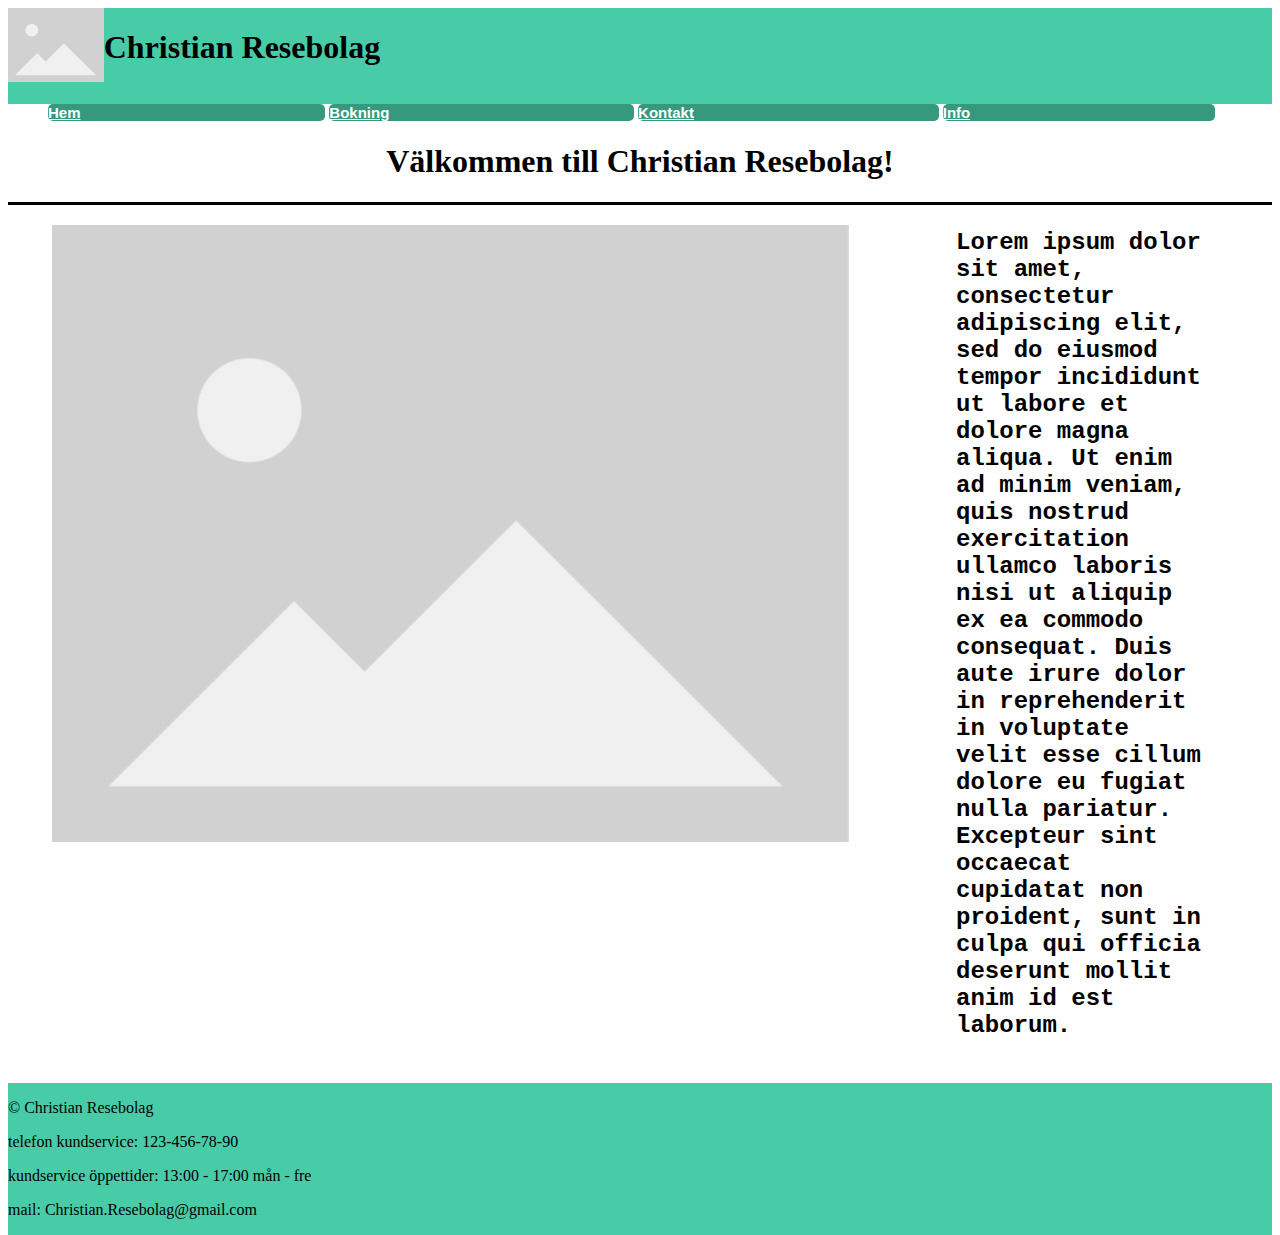
<file: index.html>
<!DOCTYPE html>
<html lang="sv">
<head>
    <meta charset="UTF-8">
    <meta http-equiv="X-UA-Compatible" content="IE=edge">
    <meta name="viewport" content="width=device-width, initial-scale=1.0">
    <title>Document</title>
    <link href="styles.css" rel="stylesheet">
</head>
<body>
<header>
    <div id="logo-block">
        <img src="images/Placeholder_view_vector.svg.png">
        <h1>Christian Resebolag</h1>
    </div>
    <nav>
        <ul>
            <li><a href="index.html" class="navbutton">Hem</a></li>
            <li><a href="Booking.html" class="navbutton">Bokning</a></li>
            <li><a href="Contact.html" class="navbutton">Kontakt</a></li>
            <li><a href="Info.html" class="navbutton">Info</a></li>
        </ul>
    </nav>
</header>
<div class="page-header">
    <h1>Välkommen till Christian Resebolag!</h1>
</div>
<content class="left-column">
    <img class="center" src="images/Placeholder_view_vector.svg.png">
</content>
<content class="right-column">
    <p>Lorem ipsum dolor sit amet, consectetur adipiscing elit, sed do eiusmod tempor incididunt ut labore et dolore magna aliqua. Ut enim ad minim veniam, quis nostrud exercitation ullamco laboris nisi ut aliquip ex ea commodo consequat. Duis aute irure dolor in reprehenderit in voluptate velit esse cillum dolore eu fugiat nulla pariatur. Excepteur sint occaecat cupidatat non proident, sunt in culpa qui officia deserunt mollit anim id est laborum.</p>
</content>
<br>
<footer>
    <p>&copy; Christian Resebolag</p>
    <p>telefon kundservice: 123-456-78-90</p>
    <p>kundservice öppettider: 13:00 - 17:00 mån - fre</p>
    <p>mail: Christian.Resebolag@gmail.com</p>
</footer>    
</body>
</html>
</file>
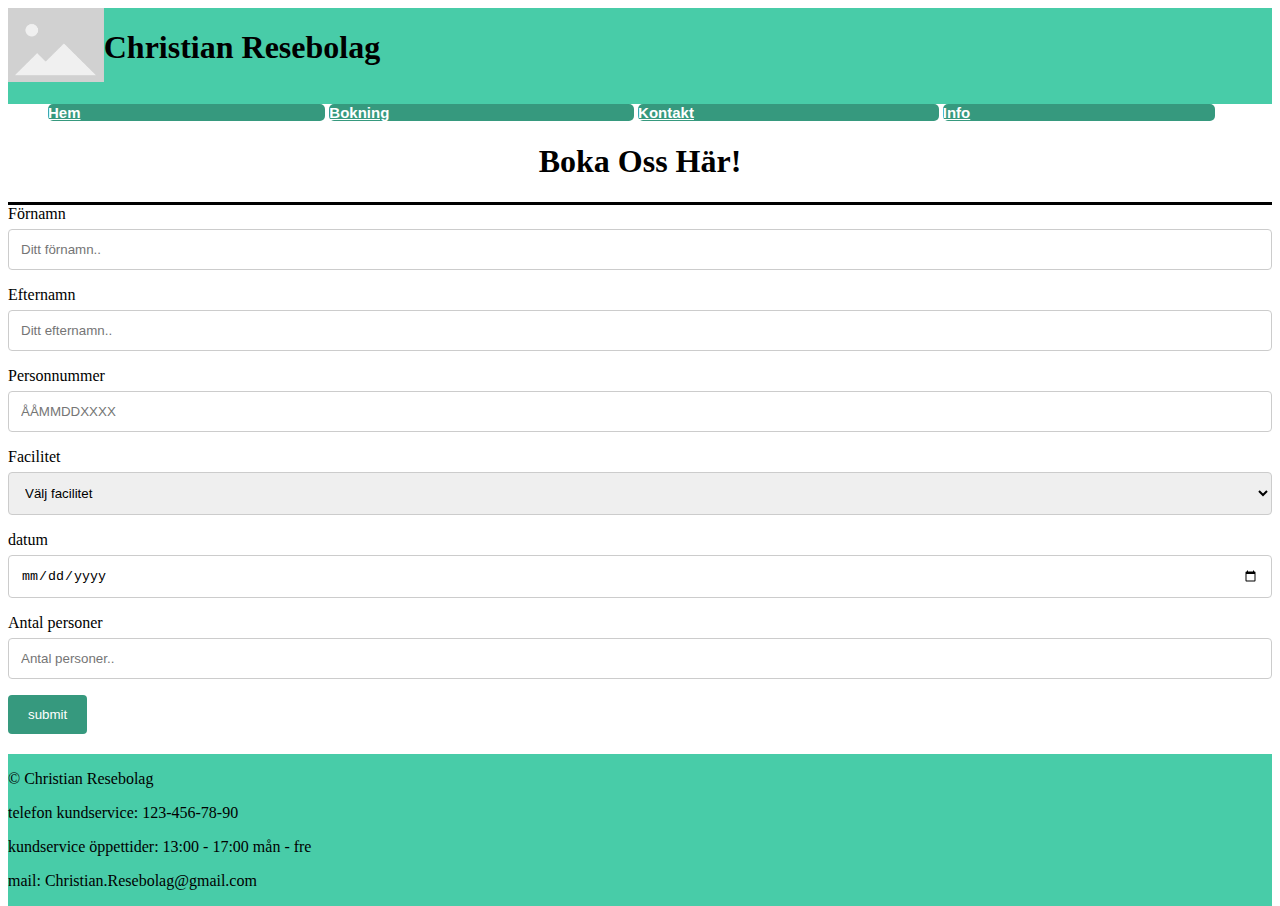
<file: Booking.html>
<!DOCTYPE html>
<html lang="en">
<head>
    <meta charset="UTF-8">
    <meta http-equiv="X-UA-Compatible" content="IE=edge">
    <meta name="viewport" content="width=device-width, initial-scale=1.0">
    <title>Document</title>
    <link href="styles.css" rel="stylesheet">
</head>
<body>
    <header>
        <div id="logo-block">
            <img src="images/Placeholder_view_vector.svg.png">
            <h1>Christian Resebolag</h1>
        </div>
        <nav>
            <ul>
                <li><a href="index.html" class="navbutton">Hem</a></li>
                <li><a href="Booking.html" class="navbutton">Bokning</a></li>
                <li><a href="Contact.html" class="navbutton">Kontakt</a></li>
                <li><a href="Info.html" class="navbutton">Info</a></li>
            </ul>
        </nav>
    </header>
    <div class="page-header"><h1>Boka Oss Här!</h1></div>
    <content>
        <label for="fname">Förnamn</label>
        <input type="text" id="fname" name="firstname" placeholder="Ditt förnamn..">
    
        <label for="lname">Efternamn</label>
        <input type="text" id="lname" name="lastname" placeholder="Ditt efternamn..">

        <label for="personnummer">Personnummer</label>
        <input type="text" id="PersonNr" name="personnummer" placeholder="ÅÅMMDDXXXX">

        <label for="facility">Facilitet</label>
        <select id="facility" name="facility">      <!--This can be made better by letting the user first pick which type of facility to book-->
            <option>Välj facilitet</option>
            <option>Lorem</option>
            <option>Ipsum</option>
            <option>Dolor</option>
            <option>Sit</option>
            <option>Amet</option>
            <option>consectetur</option>
            <option> adipiscing</option>
            <option>elit</option>
        </select>
        
        <label for="date">datum</label>
        <input type="date" id="date" name="date">

        <label for="number">Antal personer</label>
        <input type="number" id="number" name="number" placeholder="Antal personer..">

        <input type="submit" value="submit">

    </content>
    <footer>
        <p>&copy; Christian Resebolag</p>
        <p>telefon kundservice: 123-456-78-90</p>
        <p>kundservice öppettider: 13:00 - 17:00 mån - fre</p>
        <p>mail: Christian.Resebolag@gmail.com</p>
    </footer>    
</body>
</html>
</file>
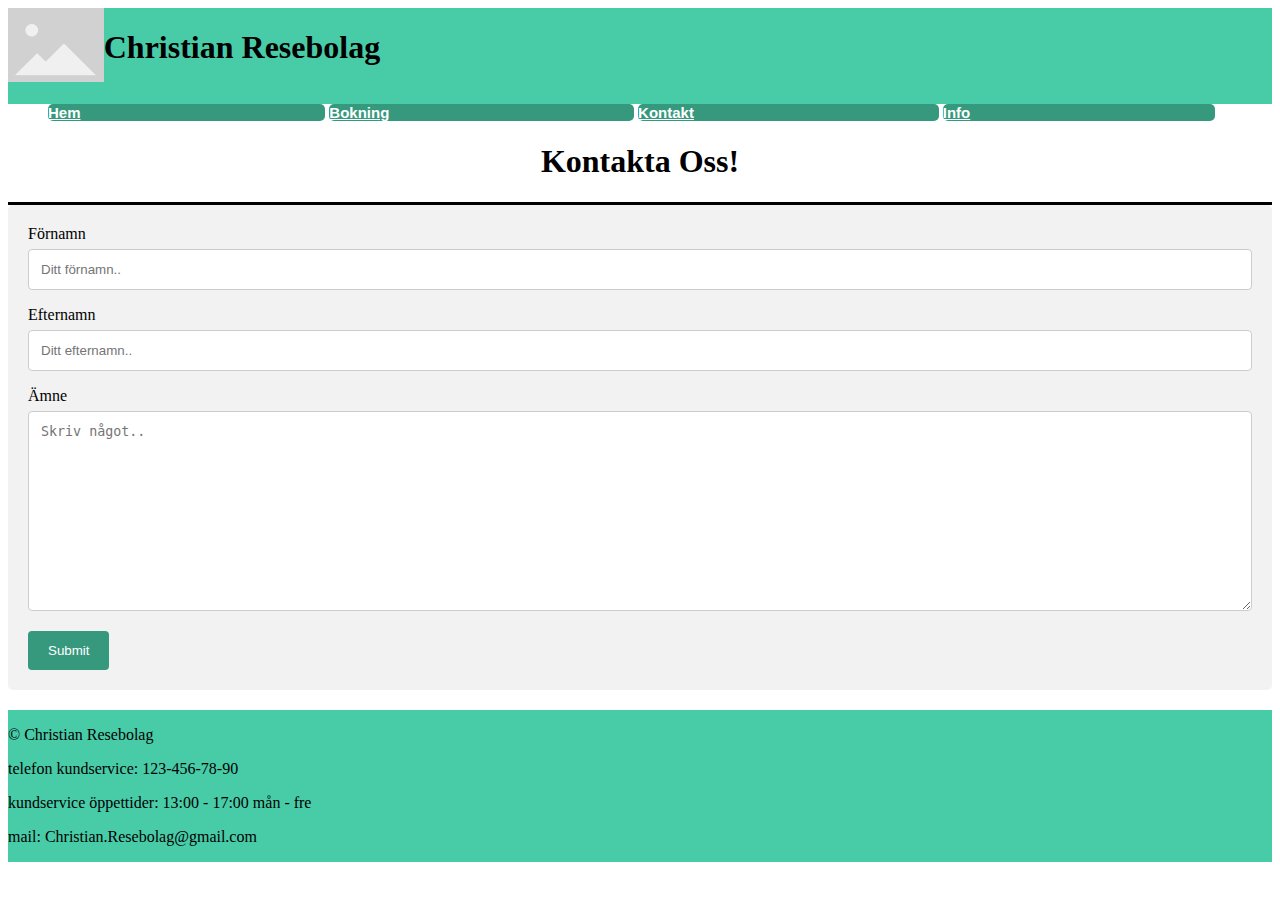
<file: Contact.html>
<!DOCTYPE html>
<html lang="en">
<head>
    <meta charset="UTF-8">
    <meta http-equiv="X-UA-Compatible" content="IE=edge">
    <meta name="viewport" content="width=device-width, initial-scale=1.0">
    <title>Document</title>
    <link href="styles.css" rel="stylesheet">
</head>
<body>
    <header>
        <div id="logo-block">
            <img src="images/Placeholder_view_vector.svg.png">
            <h1>Christian Resebolag</h1>
        </div>
        <nav>
            <ul>
                <li><a href="index.html" class="navbutton">Hem</a></li>
                <li><a href="Booking.html" class="navbutton">Bokning</a></li>
                <li><a href="Contact.html" class="navbutton">Kontakt</a></li>
                <li><a href="Info.html" class="navbutton">Info</a></li>
            </ul>
        </nav>
    </header>
    <div class="page-header"><h1>Kontakta Oss!</h1></div>
    <div class="container">
        <form>
      
          <label for="fname">Förnamn</label>
          <input type="text" id="fname" name="firstname" placeholder="Ditt förnamn..">
      
          <label for="lname">Efternamn</label>
          <input type="text" id="lname" name="lastname" placeholder="Ditt efternamn..">
            
          <label for="subject">Ämne</label>
          <textarea id="subject" name="subject" placeholder="Skriv något.." style="height:200px"></textarea>
          

          <input type="submit" value="Submit">
      
        </form>
      </div>
      <footer>
        <p>&copy; Christian Resebolag</p>
        <p>telefon kundservice: 123-456-78-90</p>
        <p>kundservice öppettider: 13:00 - 17:00 mån - fre</p>
        <p>mail: Christian.Resebolag@gmail.com</p>
    </footer>    

</body>
</html>
</file>
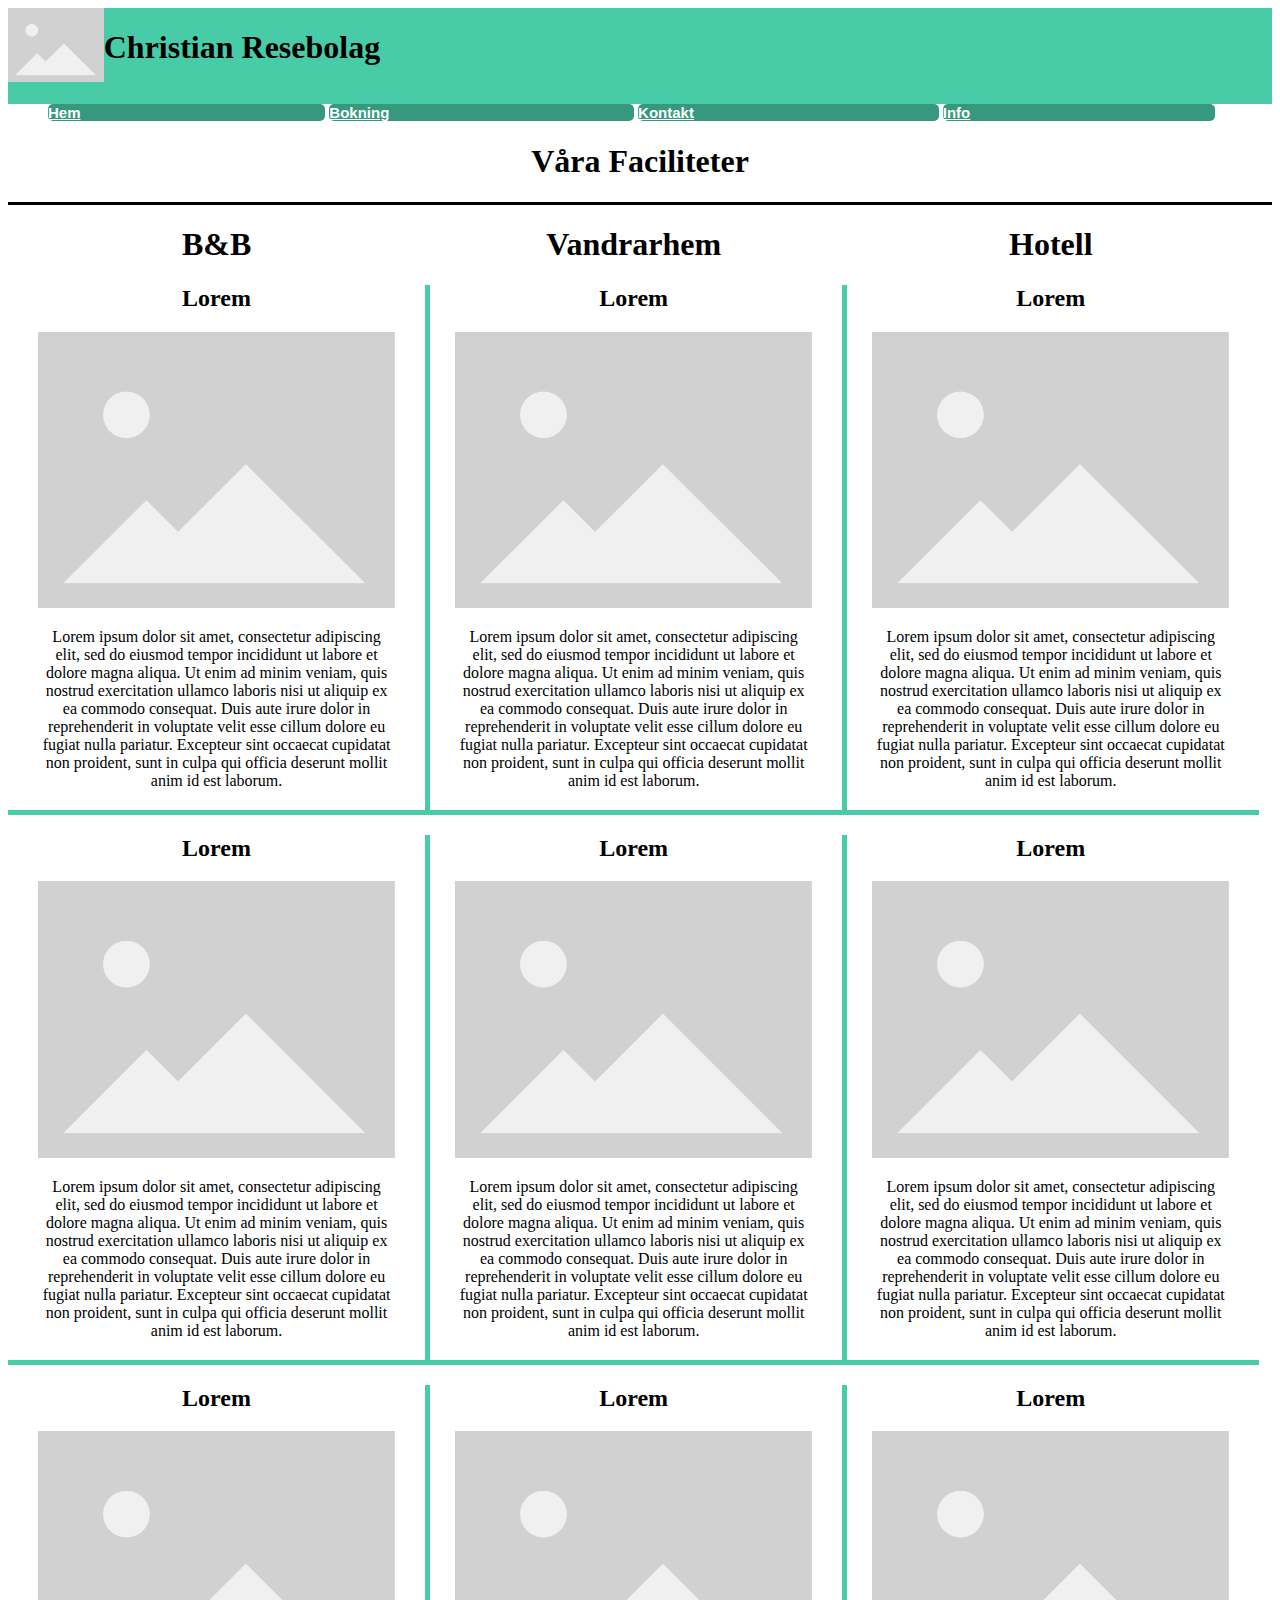
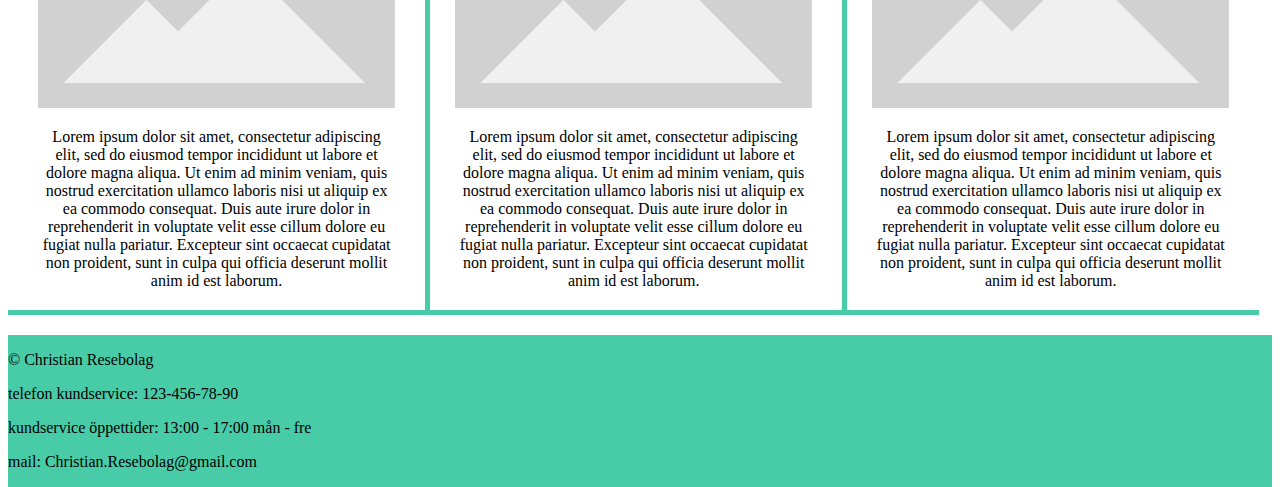
<file: Info.html>
<!DOCTYPE html>
<html lang="sv">
<head>
    <meta charset="UTF-8">
    <meta http-equiv="X-UA-Compatible" content="IE=edge">
    <meta name="viewport" content="width=device-width, initial-scale=1.0">
    <title>Document</title>
    <link href="styles.css" rel="stylesheet">
</head>
<body>
    <header>
        <div id="logo-block">
            <img src="images/Placeholder_view_vector.svg.png">
            <h1>Christian Resebolag</h1>
        </div>
        <nav>
            <ul>
                <li><a href="index.html" class="navbutton">Hem</a></li>
                <li><a href="Booking.html" class="navbutton">Bokning</a></li>
                <li><a href="Contact.html" class="navbutton">Kontakt</a></li>
                <li><a href="Info.html" class="navbutton">Info</a></li>
            </ul>
        </nav>
    </header>
    <div class="page-header">
        <h1>Våra Faciliteter</h1>
    </div>
    <content class="triplecolumn">
        <h1>B&B</h1>
        <div class = "columnblock">
            <h2>Lorem</h2>
            <img src="images/Placeholder_view_vector.svg.png" alt="placeholder">
            <p>Lorem ipsum dolor sit amet, consectetur adipiscing elit, sed do eiusmod tempor incididunt ut labore et dolore magna aliqua. Ut enim ad minim veniam, quis nostrud exercitation ullamco laboris nisi ut aliquip ex ea commodo consequat. Duis aute irure dolor in reprehenderit in voluptate velit esse cillum dolore eu fugiat nulla pariatur. Excepteur sint occaecat cupidatat non proident, sunt in culpa qui officia deserunt mollit anim id est laborum.</p>
        </div>
        <div class = "columnblock">
            <h2>Lorem</h2>
            <img src="images/Placeholder_view_vector.svg.png" alt="placeholder">
            <p>Lorem ipsum dolor sit amet, consectetur adipiscing elit, sed do eiusmod tempor incididunt ut labore et dolore magna aliqua. Ut enim ad minim veniam, quis nostrud exercitation ullamco laboris nisi ut aliquip ex ea commodo consequat. Duis aute irure dolor in reprehenderit in voluptate velit esse cillum dolore eu fugiat nulla pariatur. Excepteur sint occaecat cupidatat non proident, sunt in culpa qui officia deserunt mollit anim id est laborum.</p>
        </div>
        <div class = "columnblock">
            <h2>Lorem</h2>
            <img src="images/Placeholder_view_vector.svg.png" alt="placeholder">
            <p>Lorem ipsum dolor sit amet, consectetur adipiscing elit, sed do eiusmod tempor incididunt ut labore et dolore magna aliqua. Ut enim ad minim veniam, quis nostrud exercitation ullamco laboris nisi ut aliquip ex ea commodo consequat. Duis aute irure dolor in reprehenderit in voluptate velit esse cillum dolore eu fugiat nulla pariatur. Excepteur sint occaecat cupidatat non proident, sunt in culpa qui officia deserunt mollit anim id est laborum.</p>
        </div>
    </content>
    <content class="triplecolumn">
        <h1>Vandrarhem</h1>
        <div class = "columnblock">
            <h2>Lorem</h2>
            <img src="images/Placeholder_view_vector.svg.png" alt="placeholder">
            <p>Lorem ipsum dolor sit amet, consectetur adipiscing elit, sed do eiusmod tempor incididunt ut labore et dolore magna aliqua. Ut enim ad minim veniam, quis nostrud exercitation ullamco laboris nisi ut aliquip ex ea commodo consequat. Duis aute irure dolor in reprehenderit in voluptate velit esse cillum dolore eu fugiat nulla pariatur. Excepteur sint occaecat cupidatat non proident, sunt in culpa qui officia deserunt mollit anim id est laborum.</p>
        </div>
        <div class = "columnblock">
            <h2>Lorem</h2>
            <img src="images/Placeholder_view_vector.svg.png" alt="placeholder">
            <p>Lorem ipsum dolor sit amet, consectetur adipiscing elit, sed do eiusmod tempor incididunt ut labore et dolore magna aliqua. Ut enim ad minim veniam, quis nostrud exercitation ullamco laboris nisi ut aliquip ex ea commodo consequat. Duis aute irure dolor in reprehenderit in voluptate velit esse cillum dolore eu fugiat nulla pariatur. Excepteur sint occaecat cupidatat non proident, sunt in culpa qui officia deserunt mollit anim id est laborum.</p>
        </div>
        <div class = "columnblock">
            <h2>Lorem</h2>
            <img src="images/Placeholder_view_vector.svg.png" alt="placeholder">
            <p>Lorem ipsum dolor sit amet, consectetur adipiscing elit, sed do eiusmod tempor incididunt ut labore et dolore magna aliqua. Ut enim ad minim veniam, quis nostrud exercitation ullamco laboris nisi ut aliquip ex ea commodo consequat. Duis aute irure dolor in reprehenderit in voluptate velit esse cillum dolore eu fugiat nulla pariatur. Excepteur sint occaecat cupidatat non proident, sunt in culpa qui officia deserunt mollit anim id est laborum.</p>
        </div>
    </content>
    <content class="triplecolumn" id="right-column">
        <h1>Hotell</h1>
        <div class = "columnblock">
            <h2>Lorem</h2>
            <img src="images/Placeholder_view_vector.svg.png" alt="placeholder">
            <p>Lorem ipsum dolor sit amet, consectetur adipiscing elit, sed do eiusmod tempor incididunt ut labore et dolore magna aliqua. Ut enim ad minim veniam, quis nostrud exercitation ullamco laboris nisi ut aliquip ex ea commodo consequat. Duis aute irure dolor in reprehenderit in voluptate velit esse cillum dolore eu fugiat nulla pariatur. Excepteur sint occaecat cupidatat non proident, sunt in culpa qui officia deserunt mollit anim id est laborum.</p>
        </div>
        <div class = "columnblock">
            <h2>Lorem</h2>
            <img src="images/Placeholder_view_vector.svg.png" alt="placeholder">
            <p>Lorem ipsum dolor sit amet, consectetur adipiscing elit, sed do eiusmod tempor incididunt ut labore et dolore magna aliqua. Ut enim ad minim veniam, quis nostrud exercitation ullamco laboris nisi ut aliquip ex ea commodo consequat. Duis aute irure dolor in reprehenderit in voluptate velit esse cillum dolore eu fugiat nulla pariatur. Excepteur sint occaecat cupidatat non proident, sunt in culpa qui officia deserunt mollit anim id est laborum.</p>
        </div>
        <div class = "columnblock">
            <h2>Lorem</h2>
            <img src="images/Placeholder_view_vector.svg.png" alt="placeholder">
            <p>Lorem ipsum dolor sit amet, consectetur adipiscing elit, sed do eiusmod tempor incididunt ut labore et dolore magna aliqua. Ut enim ad minim veniam, quis nostrud exercitation ullamco laboris nisi ut aliquip ex ea commodo consequat. Duis aute irure dolor in reprehenderit in voluptate velit esse cillum dolore eu fugiat nulla pariatur. Excepteur sint occaecat cupidatat non proident, sunt in culpa qui officia deserunt mollit anim id est laborum.</p>
        </div>
    </content>
    <footer>
        <p>&copy; Christian Resebolag</p>
        <p>telefon kundservice: 123-456-78-90</p>
        <p>kundservice öppettider: 13:00 - 17:00 mån - fre</p>
        <p>mail: Christian.Resebolag@gmail.com</p>
    </footer>    
    </body>
</html>
</file>
<file: styles.css>
nav li{
    display: inline;
}
#logo-block img{
    height:10%;
    width: 10%;
    padding: auto;
}
.left-column{
    float: left;
    width: 70%;
}
.left-column img{
    display: block;
  margin-left: auto;
  margin-right: auto;
  width: 90%;
  margin-top:20px;
}
.right-column{
    float: right;
    width: 20%; 
    padding-left: 0%;
    padding-right: 5%;

}
.right-column p{
    font-size: 150%;
    font-family: 'Courier New', Courier, monospace;
    font-weight: bold;
}
.page-header{
    margin-left: auto;
    margin-right: auto;
    text-align: center;
    border-top: 0;
    border-right:0;
    border-left:0;
    border-bottom: 5px, black;
    border-style: solid;
}
#logo-block {
    display: inline-flex;
    padding: 0px 0; 
    vertical-align: top;
    
}
.navbutton{
    padding-right:20%;
    font-size:15px;
    font-family:Arial;
    width:140px;
    height:50px;
    border-width:1px;
    color:#fff;
    border-color:#566963;
    font-weight:bold;
    border-top-left-radius:5px;
    border-top-right-radius:5px;
    border-bottom-left-radius:5px;
    border-bottom-right-radius:5px;
    background:#36997e;
}
.navbutton:hover{
    background:#48cca8;
}
header{
    background-color: #48cca8;
}
nav{
    background-color: white;
}
footer{
    float: right;       /*Makes the footer display properly at the bottom of the screen. Not sure why or how it works, but it sure does.*/
    width: 100%;
    background-color: #48cca8;
    margin-top: 20px;
}


/* Style inputs with type="text", select elements and textareas. Stolen code from W3Schools. TODO: make the "hitbox" to bring u the datepicker larger, if possible*/
input[type=text], select, textarea, input[type=date], input[type=number] {
    width: 100%; /* Full width */
    padding: 12px; /* Some padding */ 
    border: 1px solid #ccc; /* Gray border */
    border-radius: 4px; /* Rounded borders */
    box-sizing: border-box; /* Make sure that padding and width stays in place */
    margin-top: 6px; /* Add a top margin */
    margin-bottom: 16px; /* Bottom margin */
    resize: vertical /* Allow the user to vertically resize the textarea (not horizontally) */
  }
  
  /* Style the submit button with a specific background color etc */
  input[type=submit] {
    background-color: #36997e;
    color: white;
    padding: 12px 20px;
    border: none;
    border-radius: 4px;
    cursor: pointer;
  }
  
  /* When moving the mouse over the submit button, add a darker green color */
  input[type=submit]:hover {
    background-color: #48cca8;
  }
  
  /* Add a background color and some padding around the form */
  .container {
    border-radius: 5px;
    background-color: #f2f2f2;
    padding: 20px;
  }

  .triplecolumn{
      float: left;
      width: 33%;
  }
  .triplecolumn h1{
      text-align: center;
  }

  .columnblock{
    text-align: center;
    width: 95%;
    border:5px, solid, #48cca8;
    border-collapse: collapse;
    border-style:inset;
    border-left: 0px;
    border-top: 0px;
    padding-right: 2.5%;
    padding-left: 2.5%;
  }
  .columnblock img{
    Width: 90%;
    margin: auto;
    display: block;
  }
  .columnblock p{
    margin: 5%;
  }
#right-column .columnblock{
    border-right: 0px;
    border-right-style: hidden;
}
</file>
